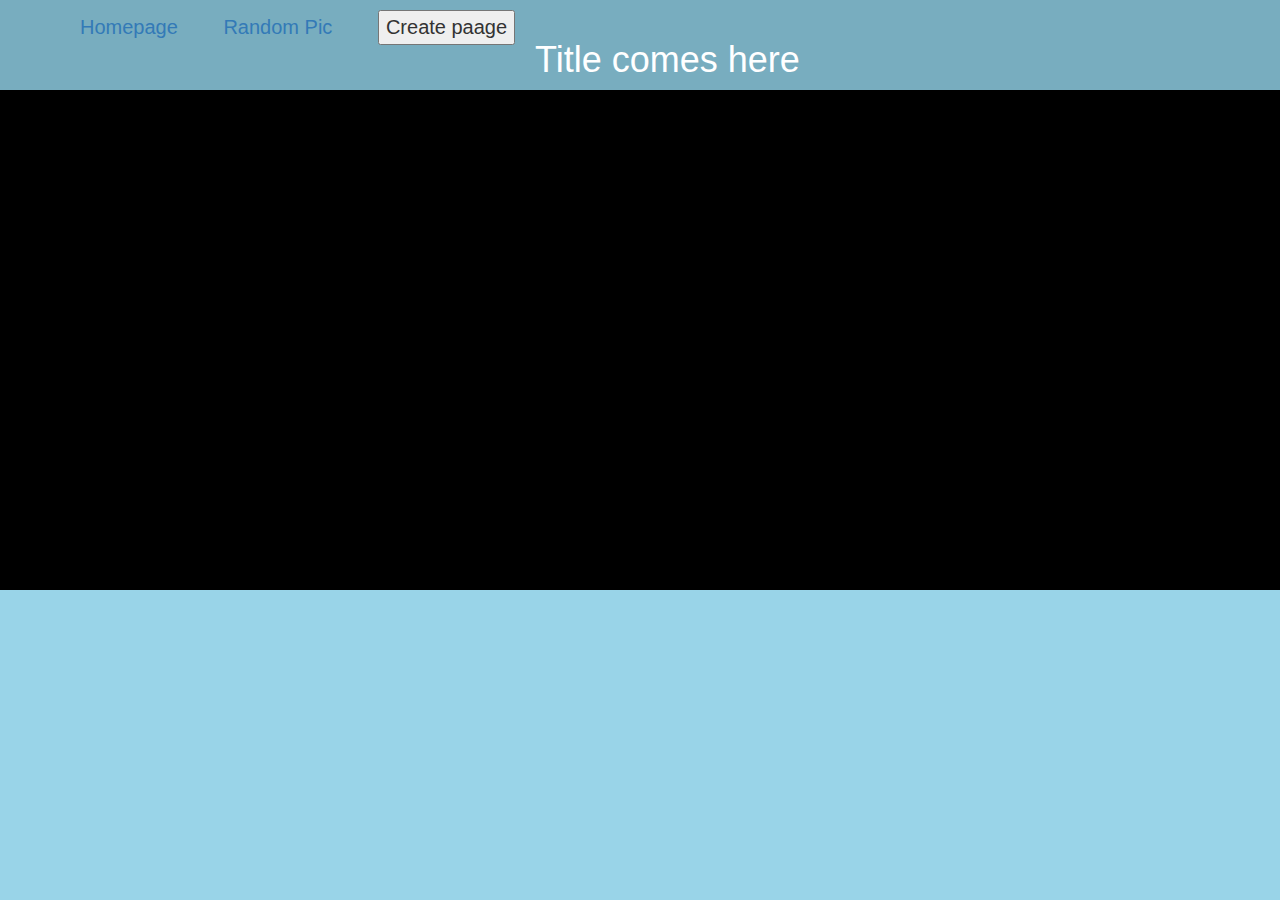
<file: testsite/index.html>
<!DOCTYPE html>
<html>
<head>
  <title>picsofta</title>
  <!--<link rel="stylesheet" href="shift/shift.css">-->
  
  <link rel="stylesheet" href="boot/css/bootstrap.css">
  <link rel="stylesheet" href="main.css">
  
</head>
<body>
  <div class="navigation">
	<div class"container">
		<ul class="pull-left">
			<li><a href="#">Homepage</a></li>
			<li><a href="#">Random Pic</a></li>
			<!--Uploadista pitäis tehä button-->
			<li><button onclick="createPage()">Create paage</button>
		</ul>
	</div>
  </div>
  <div class="title">
	<div class="container">
		<h1>Title comes here</h1>
	</div>
  </div>
  <div class="image">
	<div class="container">
	</div>
  </div>
  <div class="comments">
  </div>
</body>
</html>
</file>
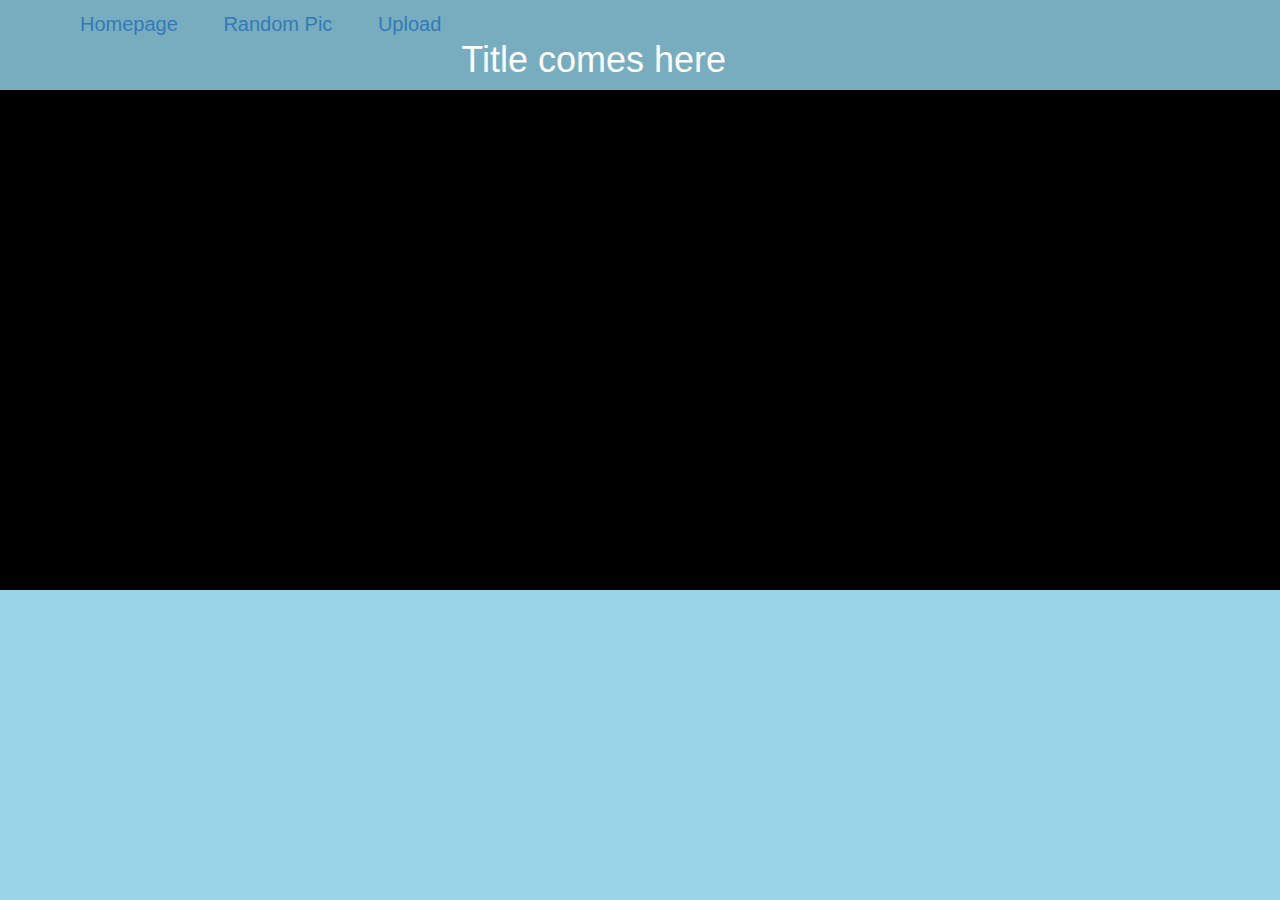
<file: testsite/test.html>
<!DOCTYPE html>
<html>
<head>
  <title>fastpic</title>
  <!--<link rel="stylesheet" href="shift/shift.css">-->
  
  <link rel="stylesheet" href="boot/css/bootstrap.css">
  <link rel="stylesheet" href="main.css">
  
</head>
<body>
  <div class="navigation">
	<div class"container">
		<ul class="pull-left">
			<li><a href="#">Homepage</a></li>
			<li><a href="#">Random Pic</a></li>
			<!--Uploadista pitäis tehä button-->
			<li><a href="#">Upload</a></li>
		</ul>
	</div>
  </div>
  <div class="title">
	<div class="container">
		<h1>Title comes here</h1>
	</div>
  </div>
  <div class="image">
	<div class="container">
	</div>
  </div>
  <div class="comments">
  </div>
</body>
</html>
</file>
<file: testsite/shift/shift.css>
#shift-container {
  overflow: hidden;
  position: relative;
}

.shift-element {
  position: absolute;
  top: 0;
  left: 0;
}

[data-animation*=enter] {
  opacity: 0;
}

[data-animation*=drop] {
  -webkit-animation-timing-function: ease-in;
  animation-timing-function: ease-in;
  opacity: 0;
}

[data-animation*=grow] {
  transform-origin: bottom left;
  opacity: 0;
}

[data-animation*=linear], [data-animation*=Elastic] {
  -webkit-animation-timing-function: linear;
  animation-timing-function: linear;
}

@-webkit-keyframes shift_enterFade {
  100% {
    opacity: 1;
  }
}
@keyframes shift_enterFade {
  100% {
    opacity: 1;
  }
}
.shift-play [data-animation="shift_enterFade"] {
  -webkit-animation-delay: 0s;
  -webkit-animation-duration: 2s;
  -webkit-animation-name: shift_enterFade;
  -webkit-animation-fill-mode: forwards;
  animation-delay: 0s;
  animation-duration: 2s;
  animation-name: shift_enterFade;
  animation-fill-mode: forwards;
}

@-webkit-keyframes shift_exitFade {
  100% {
    opacity: 0;
  }
}
@keyframes shift_exitFade {
  100% {
    opacity: 0;
  }
}
.shift-play [data-animation="shift_exitFade"] {
  -webkit-animation-delay: 0s;
  -webkit-animation-duration: 2s;
  -webkit-animation-name: shift_exitFade;
  -webkit-animation-fill-mode: forwards;
  animation-delay: 0s;
  animation-duration: 2s;
  animation-name: shift_exitFade;
  animation-fill-mode: forwards;
}

@-webkit-keyframes shift_exitRight {
  100% {
    -ms-transform: translate(300px, 0);
    -webkit-transform: translate(300px, 0);
    transform: translate(300px, 0);
    opacity: 0;
  }
}
@keyframes shift_exitRight {
  100% {
    -ms-transform: translate(300px, 0);
    -webkit-transform: translate(300px, 0);
    transform: translate(300px, 0);
    opacity: 0;
  }
}
.shift-play [data-animation="shift_exitRight"] {
  -webkit-animation-delay: 0s;
  -webkit-animation-duration: 2s;
  -webkit-animation-name: shift_exitRight;
  -webkit-animation-fill-mode: forwards;
  animation-delay: 0s;
  animation-duration: 2s;
  animation-name: shift_exitRight;
  animation-fill-mode: forwards;
}

@-webkit-keyframes shift_enterExitUpward {
  0% {
    -ms-transform: translate(0, 300px);
    -webkit-transform: translate(0, 300px);
    transform: translate(0, 300px);
    opacity: 0;
  }

  30% {
    opacity: 1;
  }

  70% {
    opacity: 1;
  }

  100% {
    -ms-transform: translate(0, -300px);
    -webkit-transform: translate(0, -300px);
    transform: translate(0, -300px);
    opacity: 1;
  }
}
@keyframes shift_enterExitUpward {
  0% {
    -ms-transform: translate(0, 300px);
    -webkit-transform: translate(0, 300px);
    transform: translate(0, 300px);
    opacity: 0;
  }

  30% {
    opacity: 1;
  }

  70% {
    opacity: 1;
  }

  100% {
    -ms-transform: translate(0, -300px);
    -webkit-transform: translate(0, -300px);
    transform: translate(0, -300px);
    opacity: 1;
  }
}
.shift-play [data-animation="shift_enterExitUpward"] {
  -webkit-animation-delay: 0s;
  -webkit-animation-duration: 2s;
  -webkit-animation-name: shift_enterExitUpward;
  -webkit-animation-fill-mode: forwards;
  animation-delay: 0s;
  animation-duration: 2s;
  animation-name: shift_enterExitUpward;
  animation-fill-mode: forwards;
}

@-webkit-keyframes shift_exitLeft {
  100% {
    -ms-transform: translate(-300px, 0);
    -webkit-transform: translate(-300px, 0);
    transform: translate(-300px, 0);
    opacity: 0;
  }
}
@keyframes shift_exitLeft {
  100% {
    -ms-transform: translate(-300px, 0);
    -webkit-transform: translate(-300px, 0);
    transform: translate(-300px, 0);
    opacity: 0;
  }
}
.shift-play [data-animation="shift_exitLeft"] {
  -webkit-animation-delay: 0s;
  -webkit-animation-duration: 2s;
  -webkit-animation-name: shift_exitLeft;
  -webkit-animation-fill-mode: forwards;
  animation-delay: 0s;
  animation-duration: 2s;
  animation-name: shift_exitLeft;
  animation-fill-mode: forwards;
}

@-webkit-keyframes shift_enterZoom {
  0% {
    -ms-transform: scale(0, 0);
    -webkit-transform: scale(0, 0);
    transform: scale(0, 0);
    opacity: 0;
  }

  100% {
    -ms-transform: scale(1, 1);
    -webkit-transform: scale(1, 1);
    transform: scale(1, 1);
    opacity: 1;
  }
}
@keyframes shift_enterZoom {
  0% {
    -ms-transform: scale(0, 0);
    -webkit-transform: scale(0, 0);
    transform: scale(0, 0);
    opacity: 0;
  }

  100% {
    -ms-transform: scale(1, 1);
    -webkit-transform: scale(1, 1);
    transform: scale(1, 1);
    opacity: 1;
  }
}
.shift-play [data-animation="shift_enterZoom"] {
  -webkit-animation-delay: 0s;
  -webkit-animation-duration: 2s;
  -webkit-animation-name: shift_enterZoom;
  -webkit-animation-fill-mode: forwards;
  animation-delay: 0s;
  animation-duration: 2s;
  animation-name: shift_enterZoom;
  animation-fill-mode: forwards;
}

@-webkit-keyframes shift_enterExplode {
  0% {
    -ms-transform: scale(0, 0);
    -webkit-transform: scale(0, 0);
    transform: scale(0, 0);
    opacity: 0;
  }

  50% {
    opacity: 1;
  }

  100% {
    -ms-transform: scale(1, 1);
    -webkit-transform: scale(1, 1);
    transform: scale(1, 1);
    opacity: 0;
  }
}
@keyframes shift_enterExplode {
  0% {
    -ms-transform: scale(0, 0);
    -webkit-transform: scale(0, 0);
    transform: scale(0, 0);
    opacity: 0;
  }

  50% {
    opacity: 1;
  }

  100% {
    -ms-transform: scale(1, 1);
    -webkit-transform: scale(1, 1);
    transform: scale(1, 1);
    opacity: 0;
  }
}
.shift-play [data-animation="shift_enterExplode"] {
  -webkit-animation-delay: 0s;
  -webkit-animation-duration: 2s;
  -webkit-animation-name: shift_enterExplode;
  -webkit-animation-fill-mode: forwards;
  animation-delay: 0s;
  animation-duration: 2s;
  animation-name: shift_enterExplode;
  animation-fill-mode: forwards;
}

@-webkit-keyframes shift_enterUpward {
  0% {
    -ms-transform: translate(0, 300px);
    -webkit-transform: translate(0, 300px);
    transform: translate(0, 300px);
    opacity: 0;
  }

  100% {
    -ms-transform: translate(0, 0);
    -webkit-transform: translate(0, 0);
    transform: translate(0, 0);
    opacity: 1;
  }
}
@keyframes shift_enterUpward {
  0% {
    -ms-transform: translate(0, 300px);
    -webkit-transform: translate(0, 300px);
    transform: translate(0, 300px);
    opacity: 0;
  }

  100% {
    -ms-transform: translate(0, 0);
    -webkit-transform: translate(0, 0);
    transform: translate(0, 0);
    opacity: 1;
  }
}
.shift-play [data-animation="shift_enterUpward"] {
  -webkit-animation-delay: 0s;
  -webkit-animation-duration: 2s;
  -webkit-animation-name: shift_enterUpward;
  -webkit-animation-fill-mode: forwards;
  animation-delay: 0s;
  animation-duration: 2s;
  animation-name: shift_enterUpward;
  animation-fill-mode: forwards;
}

@-webkit-keyframes shift_enterDownward {
  0% {
    -ms-transform: translate(0, -300px);
    -webkit-transform: translate(0, -300px);
    transform: translate(0, -300px);
    opacity: 0;
  }

  100% {
    -ms-transform: translate(0, 0);
    -webkit-transform: translate(0, 0);
    transform: translate(0, 0);
    opacity: 1;
  }
}
@keyframes shift_enterDownward {
  0% {
    -ms-transform: translate(0, -300px);
    -webkit-transform: translate(0, -300px);
    transform: translate(0, -300px);
    opacity: 0;
  }

  100% {
    -ms-transform: translate(0, 0);
    -webkit-transform: translate(0, 0);
    transform: translate(0, 0);
    opacity: 1;
  }
}
.shift-play [data-animation="shift_enterDownward"] {
  -webkit-animation-delay: 0s;
  -webkit-animation-duration: 2s;
  -webkit-animation-name: shift_enterDownward;
  -webkit-animation-fill-mode: forwards;
  animation-delay: 0s;
  animation-duration: 2s;
  animation-name: shift_enterDownward;
  animation-fill-mode: forwards;
}

@-webkit-keyframes shift_moveUpward {
  0% {
    -ms-transform: translate(0, 300px);
    -webkit-transform: translate(0, 300px);
    transform: translate(0, 300px);
  }

  100% {
    -ms-transform: translate(0, 0);
    -webkit-transform: translate(0, 0);
    transform: translate(0, 0);
  }
}
@keyframes shift_moveUpward {
  0% {
    -ms-transform: translate(0, 300px);
    -webkit-transform: translate(0, 300px);
    transform: translate(0, 300px);
  }

  100% {
    -ms-transform: translate(0, 0);
    -webkit-transform: translate(0, 0);
    transform: translate(0, 0);
  }
}
.shift-play [data-animation="shift_moveUpward"] {
  -webkit-animation-delay: 0s;
  -webkit-animation-duration: 2s;
  -webkit-animation-name: shift_moveUpward;
  -webkit-animation-fill-mode: forwards;
  animation-delay: 0s;
  animation-duration: 2s;
  animation-name: shift_moveUpward;
  animation-fill-mode: forwards;
}

@-webkit-keyframes shift_drop {
  0% {
    -ms-transform: translate(10px, -300px);
    -webkit-transform: translate(10px, -300px);
    transform: translate(10px, -300px);
  }

  75% {
    -ms-transform: scale(1, 1) rotate(10deg) translate(10px, 0px);
    -webkit-transform: scale(1, 1) rotate(10deg) translate(10px, 0px);
    transform: scale(1, 1) rotate(10deg) translate(10px, 0px);
    opacity: 1;
  }

  80% {
    -ms-transform: scale(1.1, 0.9) rotate(0deg) translate(10px, 0px);
    -webkit-transform: scale(1.1, 0.9) rotate(0deg) translate(10px, 0px);
    transform: scale(1.1, 0.9) rotate(0deg) translate(10px, 0px);
    opacity: 1;
  }

  90% {
    -ms-transform: translate(5px, -30px);
    -webkit-transform: translate(5px, -30px);
    transform: translate(5px, -30px);
    opacity: 1;
  }

  100% {
    -ms-transform: translate(0px, 0px);
    -webkit-transform: translate(0px, 0px);
    transform: translate(0px, 0px);
    opacity: 1;
  }
}
@keyframes shift_drop {
  0% {
    -ms-transform: translate(10px, -300px);
    -webkit-transform: translate(10px, -300px);
    transform: translate(10px, -300px);
  }

  75% {
    -ms-transform: scale(1, 1) rotate(10deg) translate(10px, 0px);
    -webkit-transform: scale(1, 1) rotate(10deg) translate(10px, 0px);
    transform: scale(1, 1) rotate(10deg) translate(10px, 0px);
    opacity: 1;
  }

  80% {
    -ms-transform: scale(1.1, 0.9) rotate(0deg) translate(10px, 0px);
    -webkit-transform: scale(1.1, 0.9) rotate(0deg) translate(10px, 0px);
    transform: scale(1.1, 0.9) rotate(0deg) translate(10px, 0px);
    opacity: 1;
  }

  90% {
    -ms-transform: translate(5px, -30px);
    -webkit-transform: translate(5px, -30px);
    transform: translate(5px, -30px);
    opacity: 1;
  }

  100% {
    -ms-transform: translate(0px, 0px);
    -webkit-transform: translate(0px, 0px);
    transform: translate(0px, 0px);
    opacity: 1;
  }
}
.shift-play [data-animation="shift_drop"] {
  -webkit-animation-delay: 0s;
  -webkit-animation-duration: 2s;
  -webkit-animation-name: shift_drop;
  -webkit-animation-fill-mode: forwards;
  animation-delay: 0s;
  animation-duration: 2s;
  animation-name: shift_drop;
  animation-fill-mode: forwards;
}

@-webkit-keyframes shift_linearRoll {
  0% {
    -ms-transform: scale(1, 1) rotate(0deg) translate(0px, 0px);
    -webkit-transform: scale(1, 1) rotate(0deg) translate(0px, 0px);
    transform: scale(1, 1) rotate(0deg) translate(0px, 0px);
  }

  100% {
    -ms-transform: scale(1, 1) rotate(360deg) translate(0px, 0px);
    -webkit-transform: scale(1, 1) rotate(360deg) translate(0px, 0px);
    transform: scale(1, 1) rotate(360deg) translate(0px, 0px);
  }
}
@keyframes shift_linearRoll {
  0% {
    -ms-transform: scale(1, 1) rotate(0deg) translate(0px, 0px);
    -webkit-transform: scale(1, 1) rotate(0deg) translate(0px, 0px);
    transform: scale(1, 1) rotate(0deg) translate(0px, 0px);
  }

  100% {
    -ms-transform: scale(1, 1) rotate(360deg) translate(0px, 0px);
    -webkit-transform: scale(1, 1) rotate(360deg) translate(0px, 0px);
    transform: scale(1, 1) rotate(360deg) translate(0px, 0px);
  }
}
.shift-play [data-animation="shift_linearRoll"] {
  -webkit-animation-delay: 0s;
  -webkit-animation-duration: 2s;
  -webkit-animation-name: shift_linearRoll;
  -webkit-animation-fill-mode: forwards;
  animation-delay: 0s;
  animation-duration: 2s;
  animation-name: shift_linearRoll;
  animation-fill-mode: forwards;
}

@-webkit-keyframes shift_enterRoll {
  0% {
    -ms-transform: scale(1.5, 1.5) rotate(180deg) translate(0px, 0px);
    -webkit-transform: scale(1.5, 1.5) rotate(180deg) translate(0px, 0px);
    transform: scale(1.5, 1.5) rotate(180deg) translate(0px, 0px);
  }

  100% {
    -ms-transform: scale(1, 1) rotate(0deg) translate(0px, 0px);
    -webkit-transform: scale(1, 1) rotate(0deg) translate(0px, 0px);
    transform: scale(1, 1) rotate(0deg) translate(0px, 0px);
    opacity: 1;
  }
}
@keyframes shift_enterRoll {
  0% {
    -ms-transform: scale(1.5, 1.5) rotate(180deg) translate(0px, 0px);
    -webkit-transform: scale(1.5, 1.5) rotate(180deg) translate(0px, 0px);
    transform: scale(1.5, 1.5) rotate(180deg) translate(0px, 0px);
  }

  100% {
    -ms-transform: scale(1, 1) rotate(0deg) translate(0px, 0px);
    -webkit-transform: scale(1, 1) rotate(0deg) translate(0px, 0px);
    transform: scale(1, 1) rotate(0deg) translate(0px, 0px);
    opacity: 1;
  }
}
.shift-play [data-animation="shift_enterRoll"] {
  -webkit-animation-delay: 0s;
  -webkit-animation-duration: 2s;
  -webkit-animation-name: shift_enterRoll;
  -webkit-animation-fill-mode: forwards;
  animation-delay: 0s;
  animation-duration: 2s;
  animation-name: shift_enterRoll;
  animation-fill-mode: forwards;
}

@-webkit-keyframes shift_enterElastic {
  0% {
    -ms-transform: scale(4, 0.8) rotate(0deg) translate(0px, 0px);
    -webkit-transform: scale(4, 0.8) rotate(0deg) translate(0px, 0px);
    transform: scale(4, 0.8) rotate(0deg) translate(0px, 0px);
  }

  30% {
    -ms-transform: scale(0.4, 1.4) rotate(0deg) translate(0px, 0px);
    -webkit-transform: scale(0.4, 1.4) rotate(0deg) translate(0px, 0px);
    transform: scale(0.4, 1.4) rotate(0deg) translate(0px, 0px);
    opacity: 1;
  }

  45% {
    -ms-transform: scale(1.8, 0.8) rotate(0deg) translate(0px, 0px);
    -webkit-transform: scale(1.8, 0.8) rotate(0deg) translate(0px, 0px);
    transform: scale(1.8, 0.8) rotate(0deg) translate(0px, 0px);
    opacity: 1;
  }

  70% {
    -ms-transform: scale(0.8, 1) rotate(0deg) translate(0px, 0px);
    -webkit-transform: scale(0.8, 1) rotate(0deg) translate(0px, 0px);
    transform: scale(0.8, 1) rotate(0deg) translate(0px, 0px);
    opacity: 1;
  }

  100% {
    -ms-transform: scale(1, 1) rotate(0deg) translate(0px, 0px);
    -webkit-transform: scale(1, 1) rotate(0deg) translate(0px, 0px);
    transform: scale(1, 1) rotate(0deg) translate(0px, 0px);
    opacity: 1;
  }
}
@keyframes shift_enterElastic {
  0% {
    -ms-transform: scale(4, 0.8) rotate(0deg) translate(0px, 0px);
    -webkit-transform: scale(4, 0.8) rotate(0deg) translate(0px, 0px);
    transform: scale(4, 0.8) rotate(0deg) translate(0px, 0px);
  }

  30% {
    -ms-transform: scale(0.4, 1.4) rotate(0deg) translate(0px, 0px);
    -webkit-transform: scale(0.4, 1.4) rotate(0deg) translate(0px, 0px);
    transform: scale(0.4, 1.4) rotate(0deg) translate(0px, 0px);
    opacity: 1;
  }

  45% {
    -ms-transform: scale(1.8, 0.8) rotate(0deg) translate(0px, 0px);
    -webkit-transform: scale(1.8, 0.8) rotate(0deg) translate(0px, 0px);
    transform: scale(1.8, 0.8) rotate(0deg) translate(0px, 0px);
    opacity: 1;
  }

  70% {
    -ms-transform: scale(0.8, 1) rotate(0deg) translate(0px, 0px);
    -webkit-transform: scale(0.8, 1) rotate(0deg) translate(0px, 0px);
    transform: scale(0.8, 1) rotate(0deg) translate(0px, 0px);
    opacity: 1;
  }

  100% {
    -ms-transform: scale(1, 1) rotate(0deg) translate(0px, 0px);
    -webkit-transform: scale(1, 1) rotate(0deg) translate(0px, 0px);
    transform: scale(1, 1) rotate(0deg) translate(0px, 0px);
    opacity: 1;
  }
}
.shift-play [data-animation="shift_enterElastic"] {
  -webkit-animation-delay: 0s;
  -webkit-animation-duration: 2s;
  -webkit-animation-name: shift_enterElastic;
  -webkit-animation-fill-mode: forwards;
  animation-delay: 0s;
  animation-duration: 2s;
  animation-name: shift_enterElastic;
  animation-fill-mode: forwards;
}

@-webkit-keyframes shift_growUp {
  0% {
    -ms-transform: scale(1, 0) rotate(0deg) translate(0px, 0px);
    -webkit-transform: scale(1, 0) rotate(0deg) translate(0px, 0px);
    transform: scale(1, 0) rotate(0deg) translate(0px, 0px);
    opacity: 1;
  }

  100% {
    -ms-transform: scale(1, 1) rotate(0deg) translate(0px, 0px);
    -webkit-transform: scale(1, 1) rotate(0deg) translate(0px, 0px);
    transform: scale(1, 1) rotate(0deg) translate(0px, 0px);
    opacity: 1;
  }
}
@keyframes shift_growUp {
  0% {
    -ms-transform: scale(1, 0) rotate(0deg) translate(0px, 0px);
    -webkit-transform: scale(1, 0) rotate(0deg) translate(0px, 0px);
    transform: scale(1, 0) rotate(0deg) translate(0px, 0px);
    opacity: 1;
  }

  100% {
    -ms-transform: scale(1, 1) rotate(0deg) translate(0px, 0px);
    -webkit-transform: scale(1, 1) rotate(0deg) translate(0px, 0px);
    transform: scale(1, 1) rotate(0deg) translate(0px, 0px);
    opacity: 1;
  }
}
.shift-play [data-animation="shift_growUp"] {
  -webkit-animation-delay: 0s;
  -webkit-animation-duration: 2s;
  -webkit-animation-name: shift_growUp;
  -webkit-animation-fill-mode: forwards;
  animation-delay: 0s;
  animation-duration: 2s;
  animation-name: shift_growUp;
  animation-fill-mode: forwards;
}
</file>
<file: testsite/main.css>
body {
    background-color: #99D4E8;
}
.navigation {
	background-color: #78ADBF;
	font-size: 20px;
	padding: 10px 20px;
}
.navigation li {
	padding: 20px 20px;;
	display: inline;
}

.title {
	background-color: #78ADBF;
	font-size: 40px;
}

.title .container{
	position: relative;
	color: white;
}
.image {
	background-color: black;
	
}

.image .container {
	top: 10000;
	height: 500px;
}

.comments {
	background-color: #78ADBF;
}
</file>
